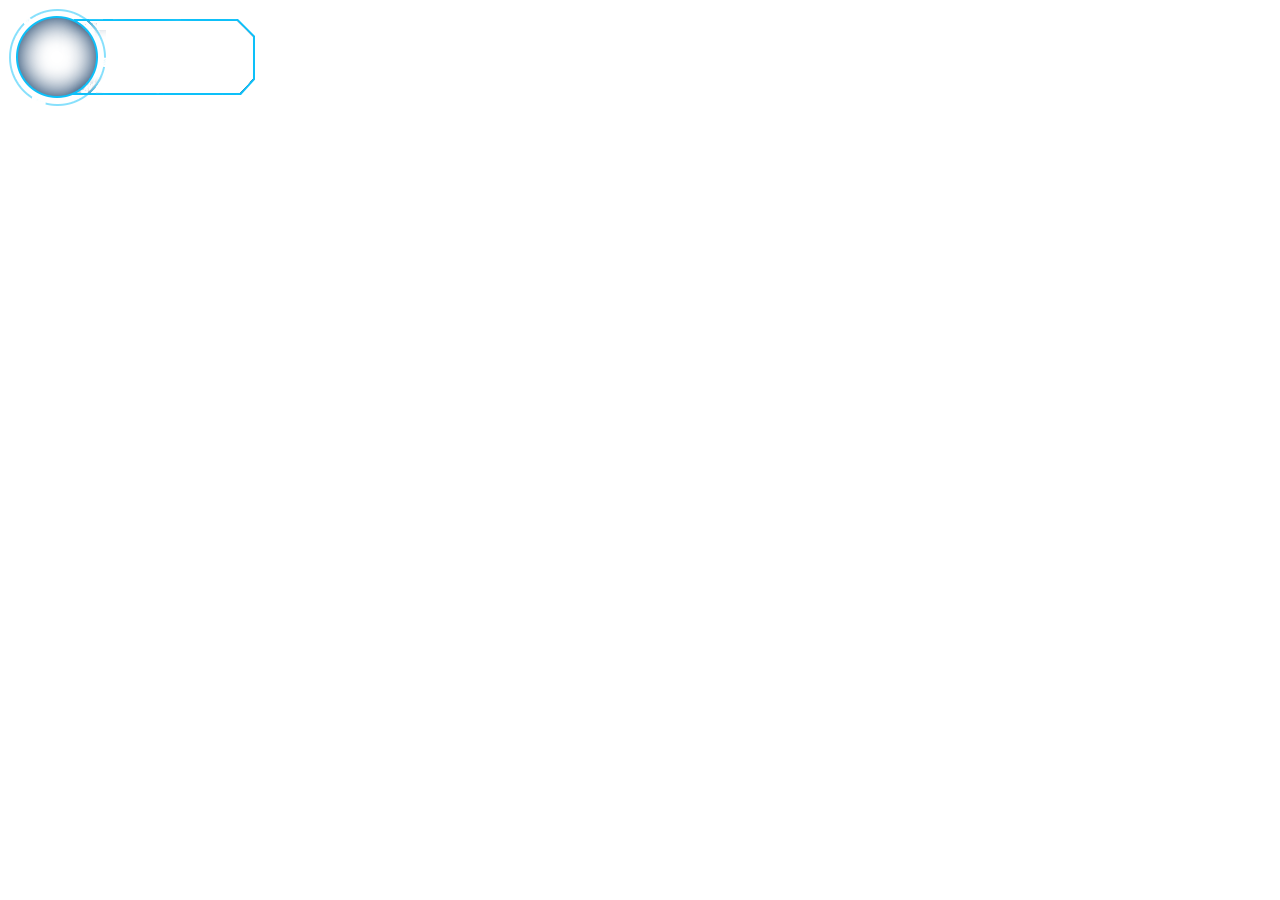
<file: index.html>
<!DOCTYPE html>
<html>
	<head>
		<meta charset="utf-8" />
		<title></title>
	</head>
	<body>
		<div style='display: flex;'>
			<img src='img/left.png' />
			<img src='img/center.png' />
			<img src='img/right.png' />
		</div>
	</body>
	
	<style>
		
	</style>
</html>
</file>
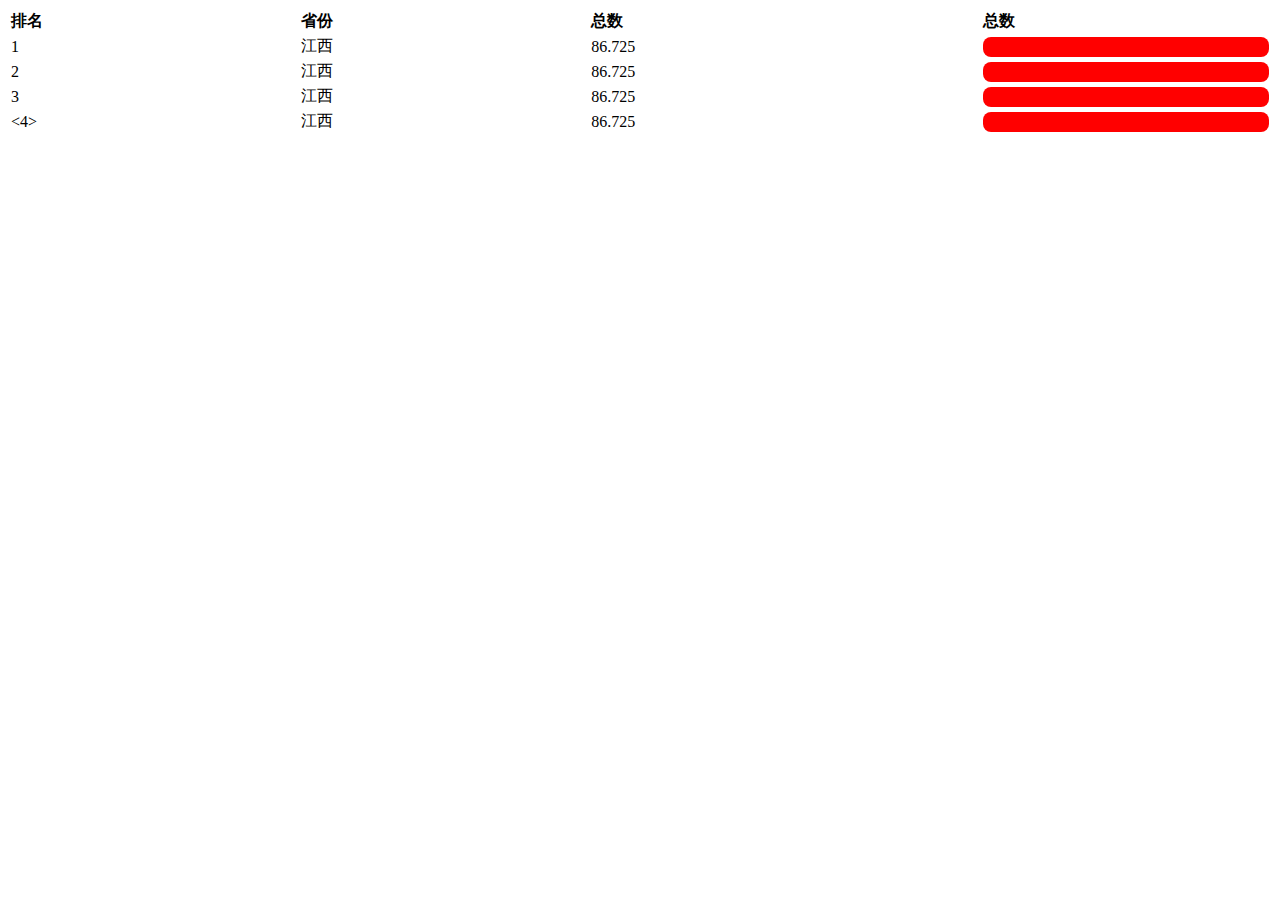
<file: dome/进度条列表/index.html>
<!DOCTYPE html>
<html>
	<head>
		<meta charset="utf-8">
		<title></title>
	</head>
	<body>
		<div>
			<div></div>
			<div>
				<table style="width: 100%;text-align: left;">
					<thead>
						<tr>
							<th>排名</th>
							<th>省份</th>
							<th>总数</th>
							<th>总数</th>
						</tr>
					</thead>
					<tbody>
						<tr>
							<td>1</td>
							<td>江西</td>
							<td>86.725</td>
							<td>
								<div style="width:100%;height:20px;background: red;border-radius: 8px;"></div>
							</td>
						</tr>
						<tr>
							<td>2</td>
							<td>江西</td>
							<td>86.725</td>
							<td>
								<div style="width:100%;height:20px;background: red;border-radius: 8px;"></div>
							</td>
						</tr>
						<tr>
							<td>3</td>
							<td>江西</td>
							<td>86.725</td>
							<td>
								<div style="width:100%;height:20px;background: red;border-radius: 8px;"></div>
							</td>
						</tr>
						<tr>
							<td><4></4></td>
							<td>江西</td>
							<td>86.725</td>
							<td>
								<div style="width:100%;height:20px;background: red;border-radius: 8px;"></div>
							</td>
						</tr>
					</tbody>
				</table>
			</div>
		</div>
	</body>
</html>
</file>
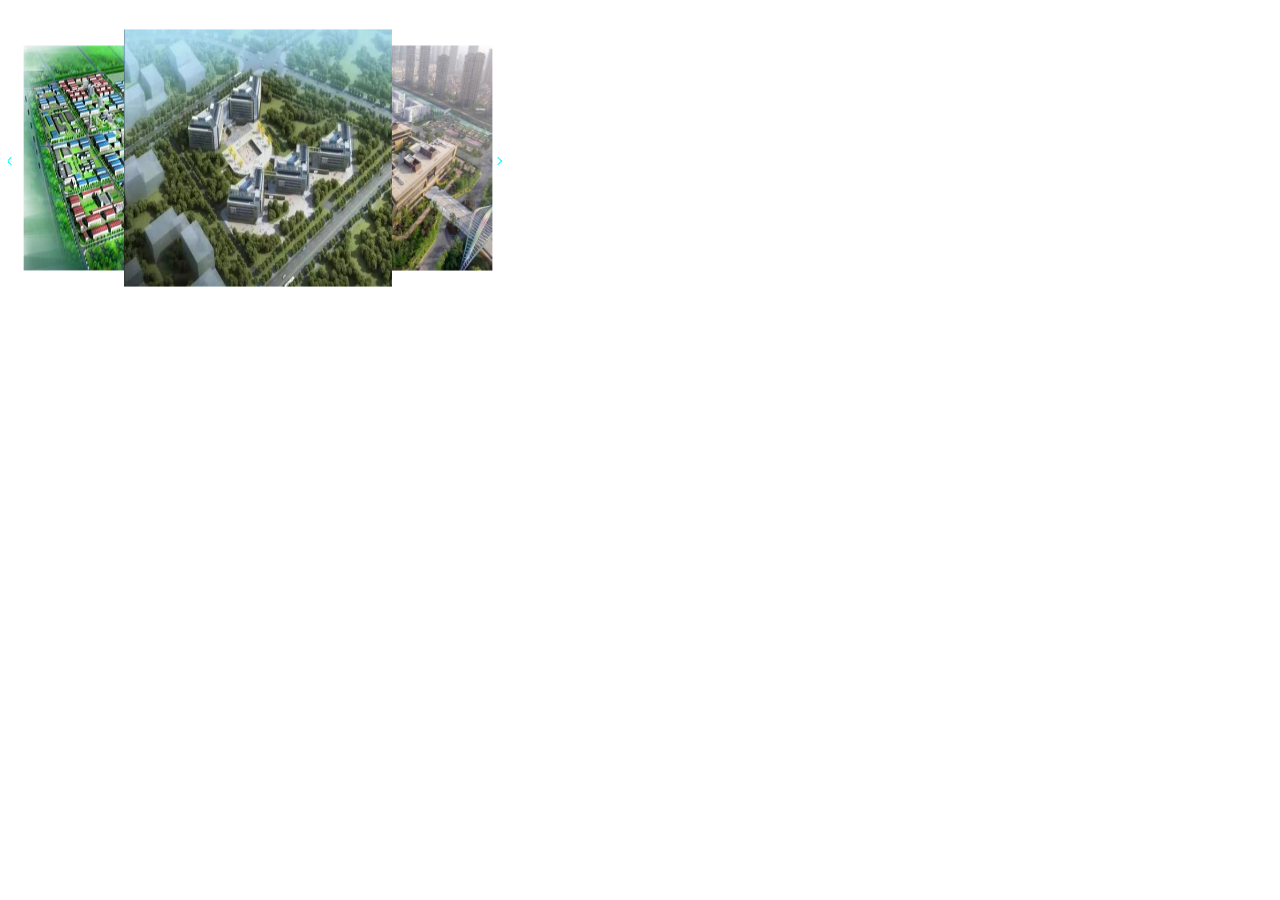
<file: dome/lunbo/lunbo.html>
<!DOCTYPE html>
<html>
	<head>
		<meta charset="utf-8">
		<title></title>
		<style>
			.lunbo { width: 500px;height: 300px; position: relative; }
			.lunbo .lunbo_content { width: 100%; height: 100%; perspective:150;-webkit-perspective:150;}
			.lunbo .lunbo_content div {  }
			.lunbo .lunboWindow { width: 50%;height: 80%;position:absolute; left: 25%; top: 10%; transition: all 0.7s; }
			.lunbo .lunboWindow > * { width: 100%;height: 100%; }
			.lunbo [status='left'] { transform: translate3d(50%,0,-10px);z-index:0; }
			.lunbo [status='center'] { transform: translate3d(0,0,10px); z-index:1; }
			.lunbo [status='right'] { transform: translate3d(-50%,0,-10px); z-index:0; }
			.lunbo .btn_left { position: absolute;left: 0;top: 0;cursor: pointer; height: 100%;overflow: hidden;width: 13px; }
			.lunbo .btn_right { position: absolute;right: 0;top: 0;cursor: pointer;height: 100%;overflow: hidden;width: 13px; }
			.lunbo .btn_left .icon { width: 5px;height: 5px;border-top: solid 1px aqua;border-right: solid 1px aqua; transform: rotateZ(-135deg);top: 50%;position: absolute; }
			.lunbo .btn_right .icon { width: 5px;height: 5px;border-top: solid 1px aqua;border-right: solid 1px aqua; transform: rotateZ(45deg);top: 50%;position: absolute;}
		</style>
	</head>
	<body>
		<div id='lunbo1' class='lunbo'>
			<!-- 轮播dom -->
			<div class='lunbo_content'>
				<div class='lunboWindow lunbo_left' status='left'>
					<img src='img/001.jpg' />
				</div>
				<div class='lunboWindow lunbo_center' status='center'>
					<img src='img/002.jpg' />
				</div>
				<div class='lunboWindow lunbo_right' status='right'>
					<img src='img/003.jpg' />
				</div>
			</div>
			<!-- 切换按钮 -->
			<div style=''>
				<div class='btn_left' onclick='lb.left();'> 
					<div class='icon'></div> 
				</div>
				<div class='btn_right' onclick='lb.right();'> 
					<div class='icon'></div>
				</div>
			</div>
		</div>
	</body>
	<script>
		var lunbo = function(){
			this.element = lunbo1;
		}
		
		lunbo.prototype = {
			right : function(){
				var content = this.element.querySelector(".lunbo_content");
				var center = content.querySelector("[status='center']");
				var left = content.querySelector("[status='left']");
				var right = content.querySelector("[status='right']");
				center.setAttribute("status","left");
				right.setAttribute("status","center");
				left.setAttribute("status","right");
			},
			left  : function(){
				var content = this.element.querySelector(".lunbo_content");
				var center = content.querySelector("[status='center']");
				var left = content.querySelector("[status='left']");
				var right = content.querySelector("[status='right']");
				center.setAttribute("status","right");
				right.setAttribute("status","left");
				left.setAttribute("status","center");
			},
		}
		
		var lb = new lunbo();
		
	</script>
</html>
</file>
